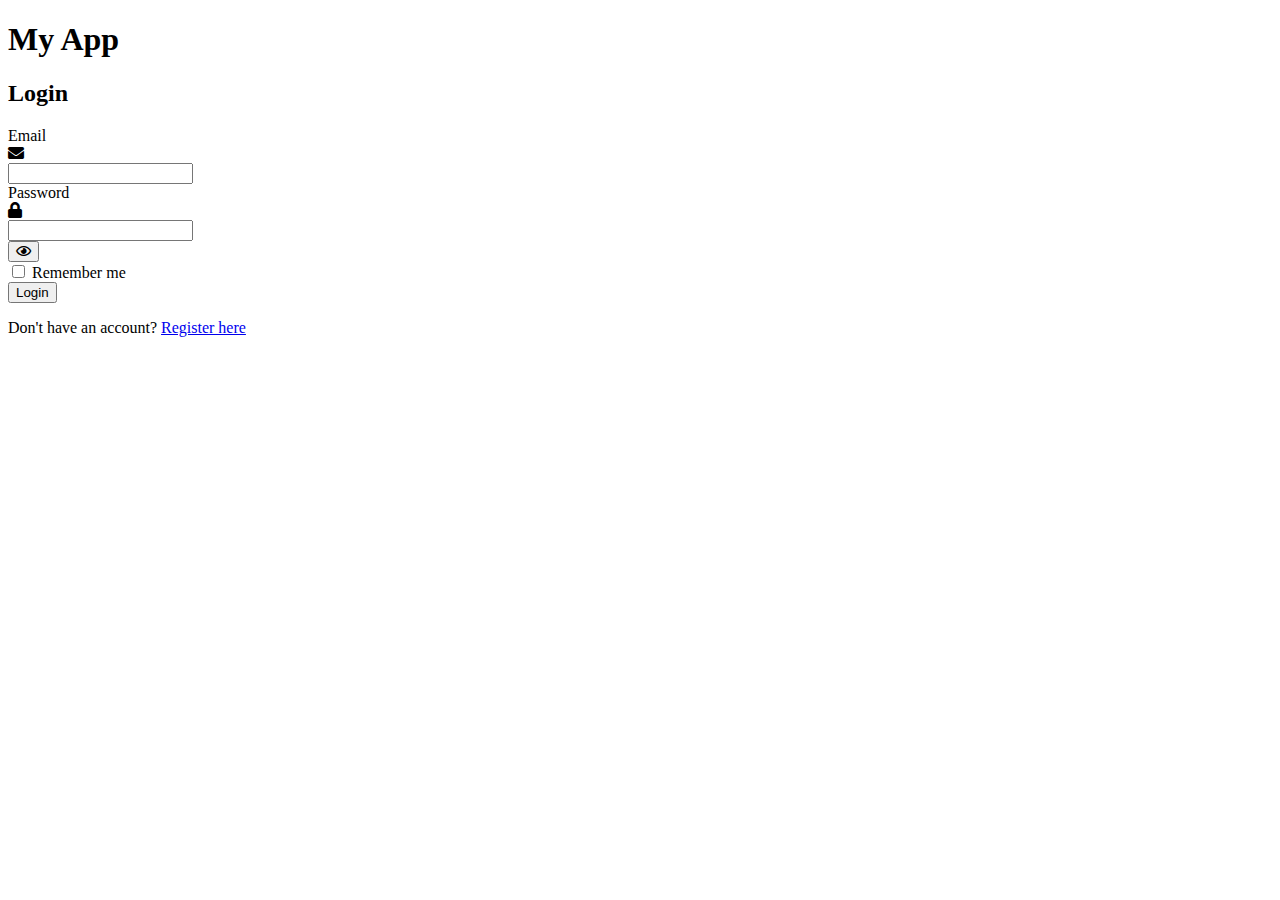
<file: src/main/resources/templates/login.html>
<!DOCTYPE html>
<html xmlns:th="http://www.thymeleaf.org">
<head>
    <title>Login</title>
    <link rel="stylesheet" th:href="@{/webjars/bootstrap/4.3.1/css/bootstrap.min.css}"/>
    <link rel="stylesheet" href="https://cdnjs.cloudflare.com/ajax/libs/font-awesome/5.15.4/css/all.min.css"/>
    <link rel="stylesheet" th:href="@{/css/style.css}"/>
</head>
<body>
<header>
    <div class="container">
        <h1>My App</h1>
    </div>
</header>
<div class="container">
    <div class="form-container">
        <h2>Login</h2>
        <div th:if="${error}" class="alert alert-danger" th:text="${error}"></div>
        <form th:action="@{/login}" method="post" id="loginForm">
            <div class="form-group">
                <label for="email">Email</label>
                <div class="input-group">
                    <div class="input-group-prepend">
                        <span class="input-group-text"><i class="fas fa-envelope"></i></span>
                    </div>
                    <input type="email" class="form-control" id="email" name="email" required>
                </div>
            </div>
            <div class="form-group">
                <label for="password">Password</label>
                <div class="input-group">
                    <div class="input-group-prepend">
                        <span class="input-group-text"><i class="fas fa-lock"></i></span>
                    </div>
                    <input type="password" class="form-control" id="password" name="password" required>
                    <div class="input-group-append">
                        <button class="btn btn-outline-secondary" type="button" id="togglePassword">
                            <i class="far fa-eye"></i>
                        </button>
                    </div>
                </div>
            </div>
            <div class="form-check">
                <input type="checkbox" class="form-check-input" id="rememberMe" name="rememberMe">
                <label class="form-check-label" for="rememberMe">Remember me</label>
            </div>
            <button type="submit" class="btn btn-primary btn-block">Login</button>
        </form>
        <p class="text-center mt-3">Don't have an account? <a href="/register">Register here</a></p>
    </div>
</div>
<script th:src="@{/webjars/jquery/3.4.1/jquery.min.js}"></script>
<script th:src="@{/webjars/bootstrap/4.3.1/js/bootstrap.min.js}"></script>
<script>
    document.getElementById('togglePassword').addEventListener('click', function() {
        var passwordInput = document.getElementById('password');
        var eyeIcon = this.querySelector('i');
        if (passwordInput.type === 'password') {
            passwordInput.type = 'text';
            eyeIcon.classList.remove('far', 'fa-eye');
            eyeIcon.classList.add('far', 'fa-eye-slash');
        } else {
            passwordInput.type = 'password';
            eyeIcon.classList.remove('far', 'fa-eye-slash');
            eyeIcon.classList.add('far', 'fa-eye');
        }
    });
</script>
</body>
</html>
</file>
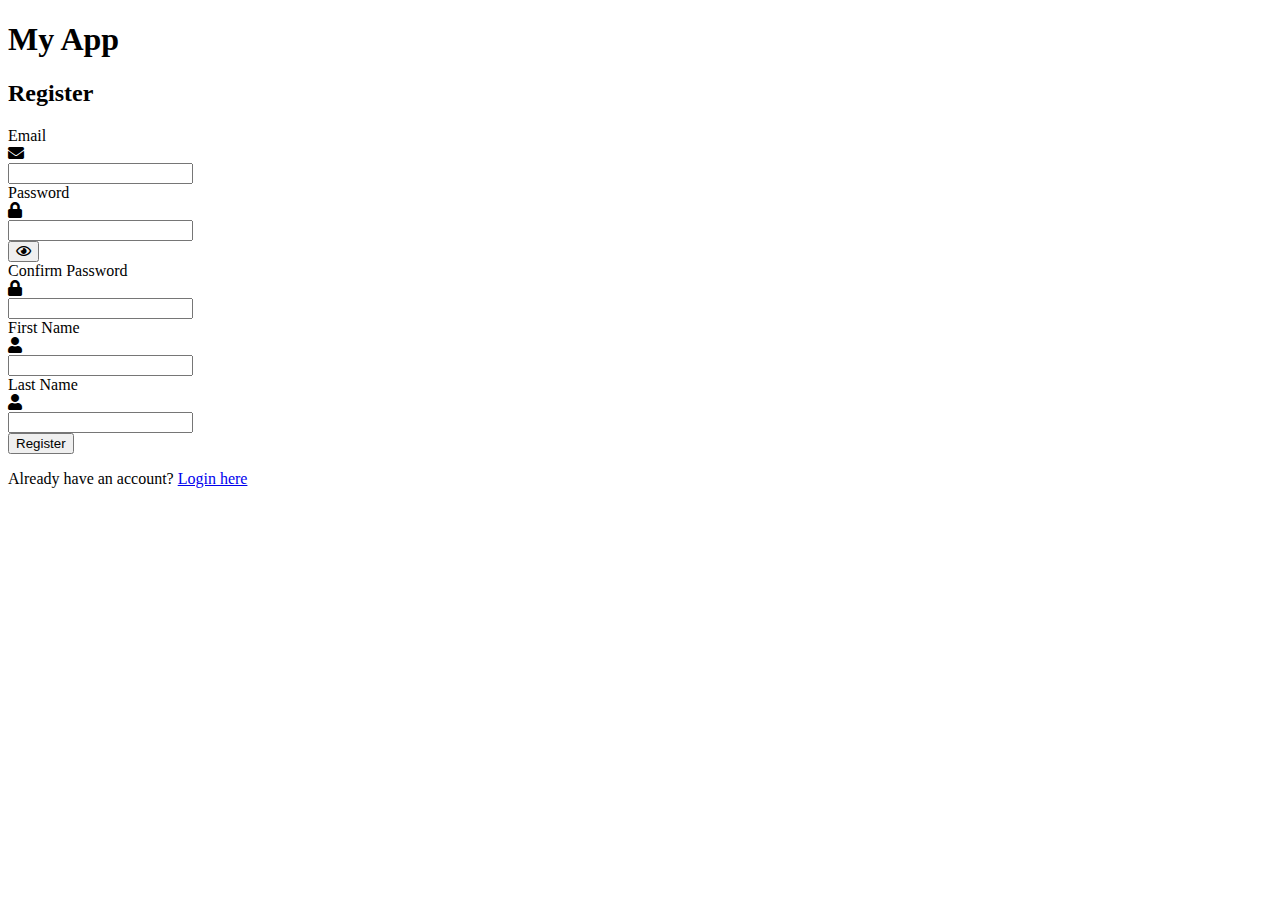
<file: src/main/resources/templates/register.html>
<!DOCTYPE html>
<html xmlns:th="http://www.thymeleaf.org">
<head>
    <title>Register</title>
    <link rel="stylesheet" th:href="@{/webjars/bootstrap/4.3.1/css/bootstrap.min.css}"/>
    <link rel="stylesheet" href="https://cdnjs.cloudflare.com/ajax/libs/font-awesome/5.15.4/css/all.min.css"/>
    <link rel="stylesheet" th:href="@{/css/style.css}"/>
</head>
<body>
<header>
    <div class="container">
        <h1>My App</h1>
    </div>
</header>
<div class="container">
    <div class="form-container">
        <h2>Register</h2>
        <form th:action="@{/register}" method="post" id="registerForm">
            <div class="form-group">
                <label for="email">Email</label>
                <div class="input-group">
                    <div class="input-group-prepend">
                        <span class="input-group-text"><i class="fas fa-envelope"></i></span>
                    </div>
                    <input type="email" class="form-control" id="email" name="email" required>
                </div>
            </div>
            <div class="form-group">
                <label for="password">Password</label>
                <div class="input-group">
                    <div class="input-group-prepend">
                        <span class="input-group-text"><i class="fas fa-lock"></i></span>
                    </div>
                    <input type="password" class="form-control" id="password" name="password" required>
                    <div class="input-group-append">
                        <button class="btn btn-outline-secondary" type="button" id="togglePassword">
                            <i class="far fa-eye"></i>
                        </button>
                    </div>
                </div>
            </div>
            <div class="form-group">
                <label for="confirmPassword">Confirm Password</label>
                <div class="input-group">
                    <div class="input-group-prepend">
                        <span class="input-group-text"><i class="fas fa-lock"></i></span>
                    </div>
                    <input type="password" class="form-control" id="confirmPassword" name="confirmPassword" required>
                </div>
            </div>
            <div class="form-group">
                <label for="firstName">First Name</label>
                <div class="input-group">
                    <div class="input-group-prepend">
                        <span class="input-group-text"><i class="fas fa-user"></i></span>
                    </div>
                    <input type="text" class="form-control" id="firstName" name="firstName" required>
                </div>
            </div>
            <div class="form-group">
                <label for="lastName">Last Name</label>
                <div class="input-group">
                    <div class="input-group-prepend">
                        <span class="input-group-text"><i class="fas fa-user"></i></span>
                    </div>
                    <input type="text" class="form-control" id="lastName" name="lastName" required>
                </div>
            </div>
            <button type="submit" class="btn btn-primary btn-block">Register</button>
        </form>
        <p class="text-center mt-3">Already have an account? <a href="/login">Login here</a></p>
    </div>
</div>
<script th:src="@{/webjars/jquery/3.4.1/jquery.min.js}"></script>
<script th:src="@{/webjars/bootstrap/4.3.1/js/bootstrap.min.js}"></script>
<script>
    document.getElementById('togglePassword').addEventListener('click', function() {
        var passwordInput = document.getElementById('password');
        var eyeIcon = this.querySelector('i');
        if (passwordInput.type === 'password') {
            passwordInput.type = 'text';
            eyeIcon.classList.remove('far', 'fa-eye');
            eyeIcon.classList.add('far', 'fa-eye-slash');
        } else {
            passwordInput.type = 'password';
            eyeIcon.classList.remove('far', 'fa-eye-slash');
            eyeIcon.classList.add('far', 'fa-eye');
        }
    });
    document.getElementById('registerForm').addEventListener('submit', function(event) {
        var password = document.getElementById('password').value;
        var confirmPassword = document.getElementById('confirmPassword').value;
        if (password !== confirmPassword) {
            alert('Passwords do not match');
            event.preventDefault();
        }
    });
</script>
</body>
</html>
</file>
